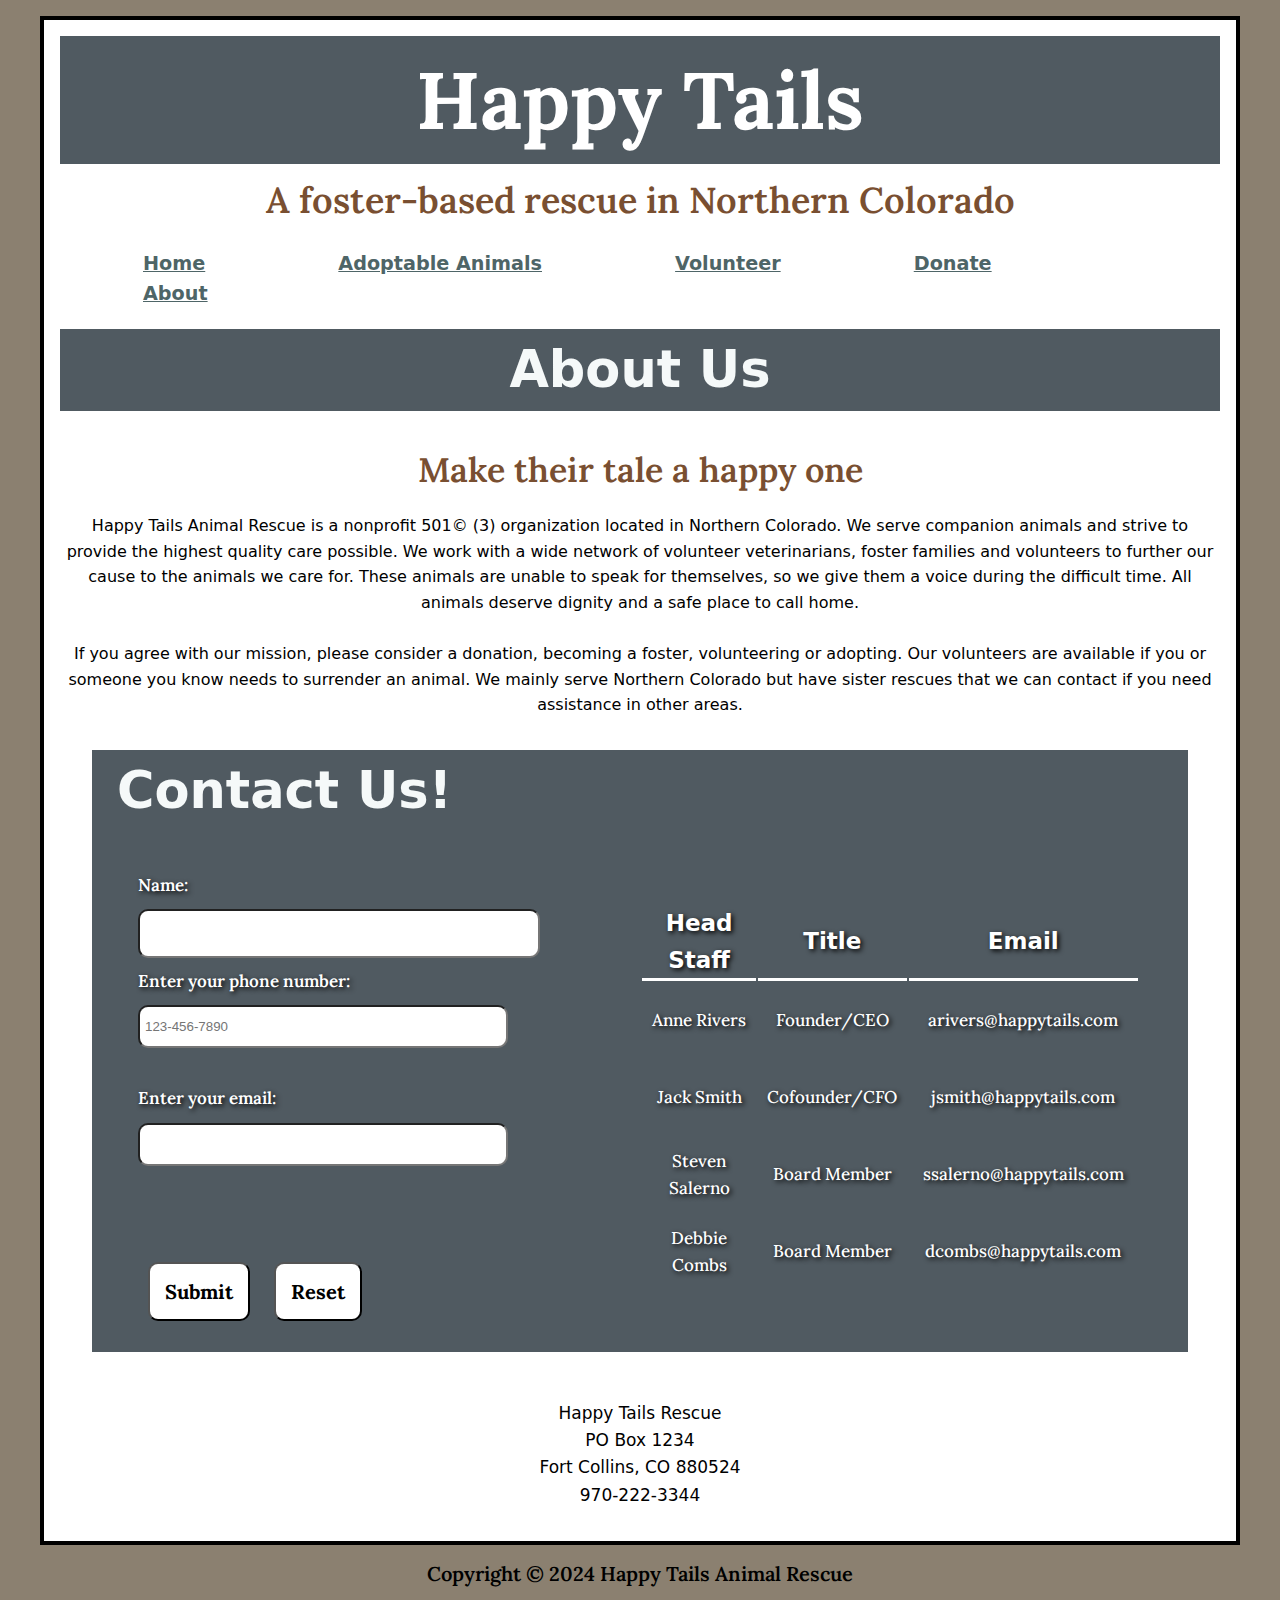
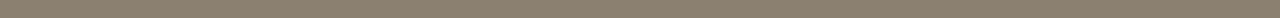
<file: aboutus.html>
<!DOCTYPE html>
<html lang="en">
    <head>
        <meta charset="UTF-8">
        <title>Happy Tails</title>
         <link rel="stylesheet" type="text/css" href="styles.css">
        <link rel="preconnect" href="https://fonts.googleapis.com">
<link rel="preconnect" href="https://fonts.gstatic.com" crossorigin>
<link href="https://fonts.googleapis.com/css2?family=Lora:ital,wght@0,400..700;1,400..700&display=swap" rel="stylesheet">     
    </head>
<body>
    <div class="wrapper">
    <header>
        <h1>Happy Tails</h1>
        <h2>A foster-based rescue in Northern Colorado</h2>
    </header>
    <nav>
        <ul>
            <li><a href="index.html">Home</a></li>
            <li><a href="adopt.html">Adoptable Animals</a></li>
            <li><a href="volunteer.html">Volunteer</a></li>
            <li><a href="donate.html">Donate</a></li>
            <li><a href="aboutus.html">About</a></li>            
        </ul> 
    </nav>   
<h3>About Us</h3>
<h4>Make their tale a happy one</h4>
    <div class="contact">
    <p>Happy Tails Animal Rescue is a nonprofit 501© (3) organization located in Northern Colorado. We serve companion animals and strive
    to provide the highest quality care possible. We work with a wide network of volunteer veterinarians, foster families and volunteers
    to further our cause to the animals we care for. These animals are unable to speak for themselves, so we give them a voice during the 
    difficult time. All animals deserve dignity and a safe place to call home. <br><br>
    If you agree with our mission, please consider a donation, becoming a foster, volunteering or adopting. Our volunteers
    are available if you or someone you know needs to surrender an animal. We mainly serve Northern Colorado but have sister rescues
    that we can contact if you need assistance in other areas. 
    </p>
    </div>
<div class="box">
    <div class="center"><h3>Contact Us!</h3> </div>
<div class="left">
        <form action="welcome.php" method="POST" id="contactForm">
        <fieldset>
        <label for="name">Name:</label><br>
        <input type="text" id="name" name="name" required minlength="2"><br>
        <label for="phone">Enter your phone number:</label><br>
        <input type="tel" id="phone" name="phone" placeholder="123-456-7890" pattern="[0-9]{3}-[0-9]{3}-[0-9]{4}" required><br><br>
        <label for="email">Enter your email:</label><br>
        <input type="email" id="email" name="email" required><br><br>
        <br><br>
        <input type="submit" id="submit" value="Submit">
        <input type="reset" id="reset">
        </fieldset>
    </form>
</div>
<div class="right">
<div class="table">
 <table>
    <tr><th>Head Staff</th>
        <th>Title</th>
        <th>Email</th>
    </tr>
    <tr>
        <td>Anne Rivers</td>
        <td>Founder/CEO</td>
        <td>arivers@happytails.com</td>
    </tr>
    <tr>
        <td>Jack Smith</td>
        <td>Cofounder/CFO</td>
        <td>jsmith@happytails.com</td>
    </tr>
    <tr>
        <td>Steven Salerno</td>
        <td>Board Member</td>
        <td>ssalerno@happytails.com</td>
    </tr>
    <tr>
        <td>Debbie Combs</td>
        <td>Board Member</td>
        <td>dcombs@happytails.com</td>
    </table>
</div>

</div>
</div>
        <div class="address">
        Happy Tails Rescue<br>
        PO Box 1234<br>
        Fort Collins, CO 880524<br>
        970-222-3344
    </div>
</div>
<footer>
  <p>Copyright &copy; 2024 Happy Tails Animal Rescue</p>
</footer>
</body>
</html>
</file>
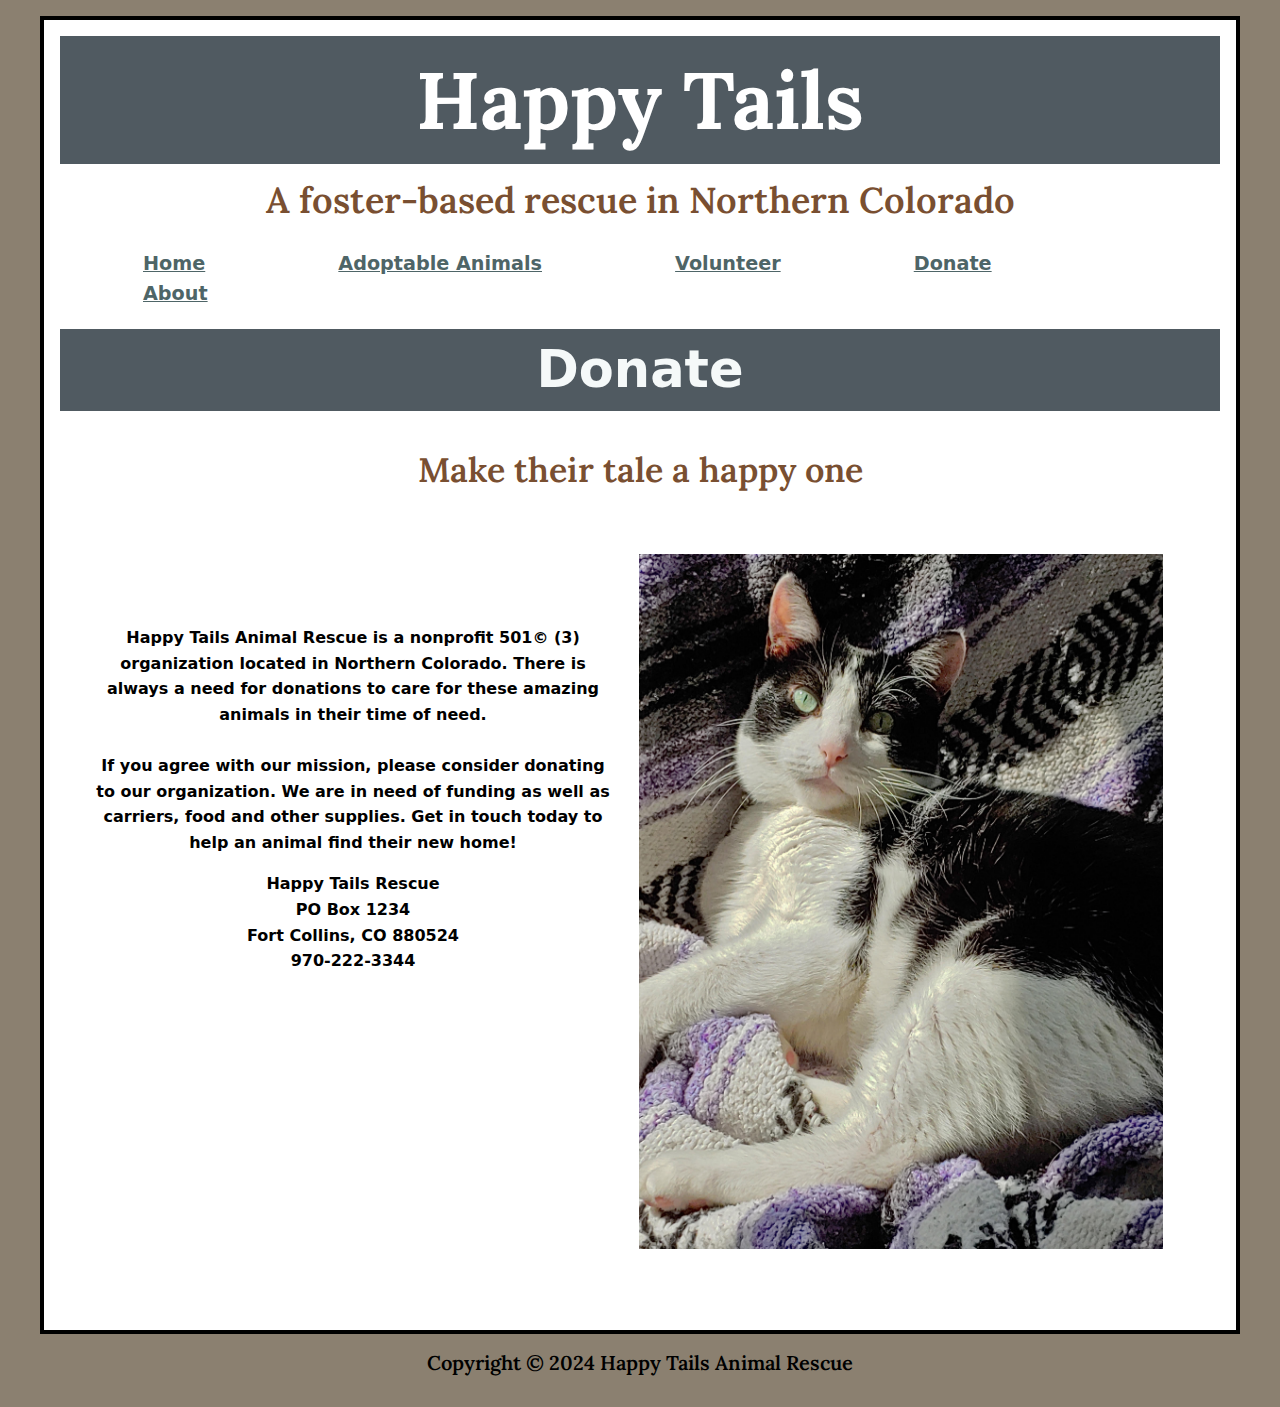
<file: donate.html>
<!DOCTYPE html>
<html lang="en">
    <head>
        <meta charset="UTF-8">
        <title>Happy Tails</title>
         <link rel="stylesheet" type="text/css" href="styles.css">
        <link rel="preconnect" href="https://fonts.googleapis.com">
<link rel="preconnect" href="https://fonts.gstatic.com" crossorigin>
<link href="https://fonts.googleapis.com/css2?family=Lora:ital,wght@0,400..700;1,400..700&display=swap" rel="stylesheet">     
    </head>
<body>
    <div class="wrapper">
    <header>
        <h1>Happy Tails</h1>
        <h2>A foster-based rescue in Northern Colorado</h2>
    </header>
    <nav>
        <ul>
            <li><a href="index.html">Home</a></li>
            <li><a href="adopt.html">Adoptable Animals</a></li>
            <li><a href="volunteer.html">Volunteer</a></li>
            <li><a href="donate.html">Donate</a></li>
            <li><a href="aboutus.html">About</a></li>            
        </ul> 
    </nav>   
<h3>Donate</h3>
<h4>Make their tale a happy one</h4>
<div class="box1">
  <div class="left">
    <p>Happy Tails Animal Rescue is a nonprofit 501© (3) organization located in Northern Colorado. There is always a need for
        donations to care for these amazing animals in their time of need.<br><br>
        If you agree with our mission, please consider donating to our organization. We are in need of funding as well as 
        carriers, food and other supplies. Get in touch today to help an animal find their new home!
        
    </p>
      <div class="contact">
          Happy Tails Rescue<br>
          PO Box 1234<br>
          Fort Collins, CO 880524<br>
          970-222-3344
      </div>
  </div>
  <div class="right">
    <img src="/images/jackie.jpg" alt="black and white cat" style= "width:524px;height:695px;">
  </div>
</div>
</div>
<footer>
  <p>Copyright &copy; 2024 Happy Tails Animal Rescue</p>
</footer>
</body>
</html>
</file>
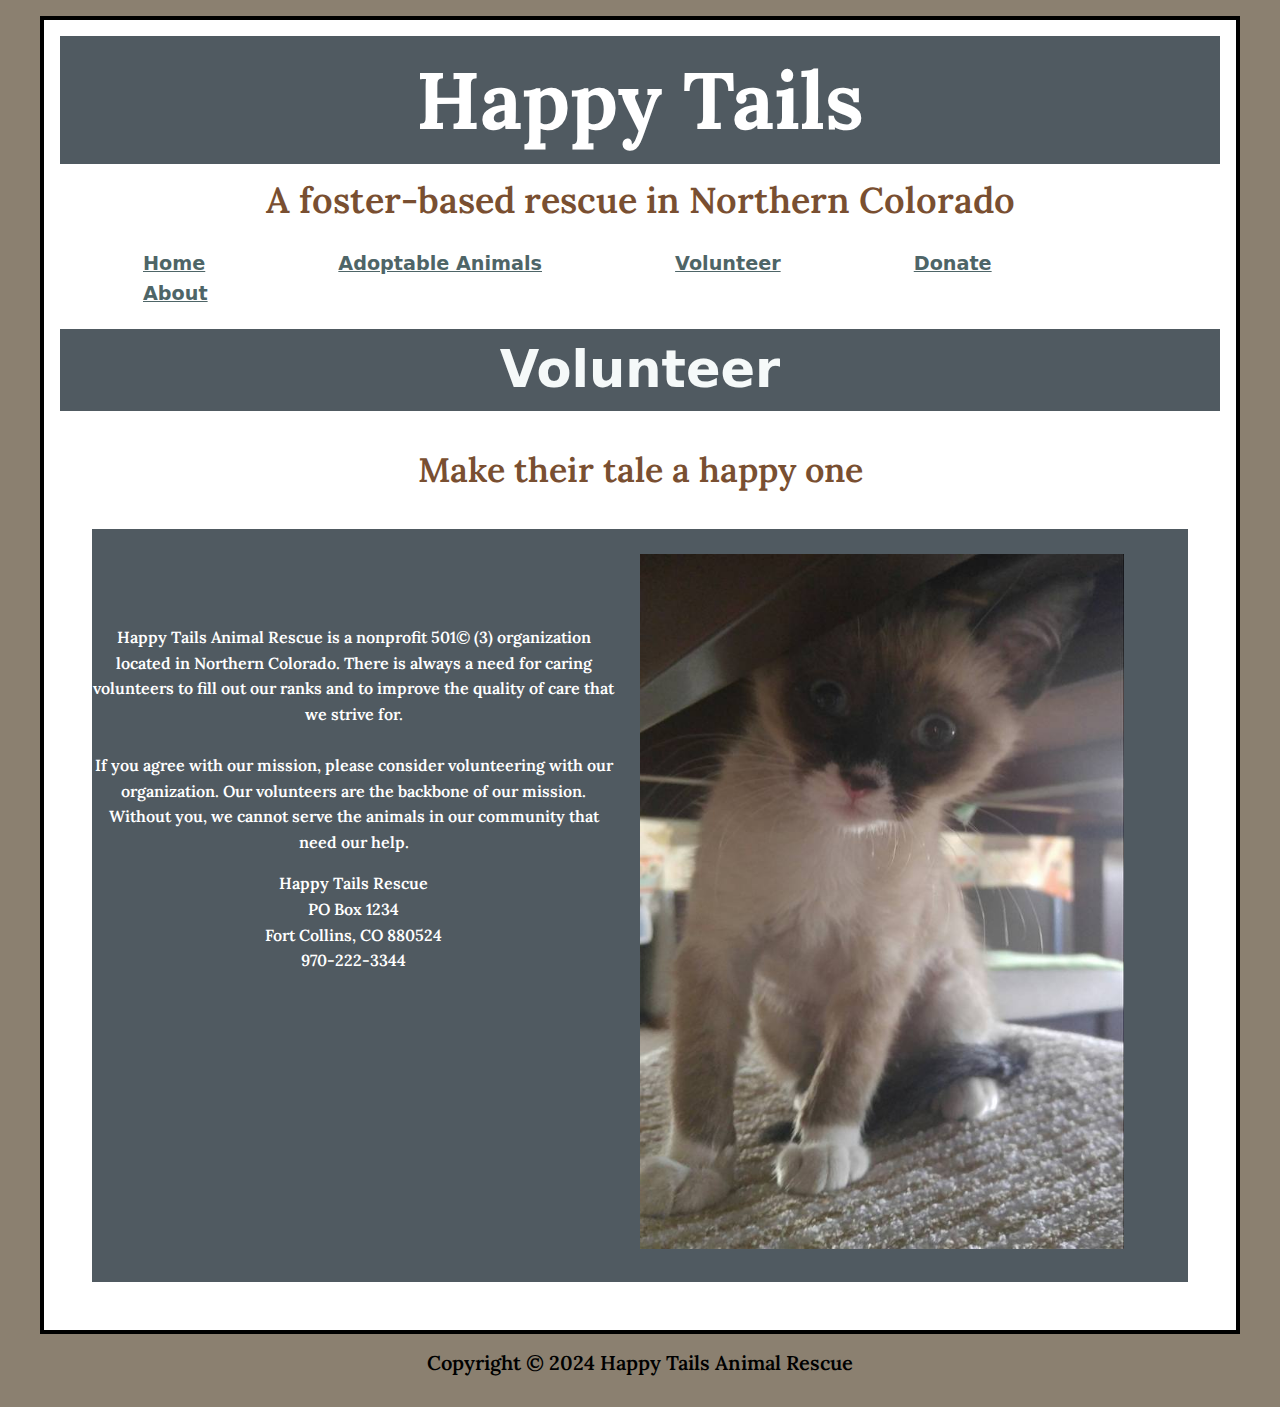
<file: volunteer.html>
<!DOCTYPE html>
<html lang="en">
    <head>
        <meta charset="UTF-8">
        <title>Happy Tails</title>
         <link rel="stylesheet" type="text/css" href="styles.css">
        <link rel="preconnect" href="https://fonts.googleapis.com">
<link rel="preconnect" href="https://fonts.gstatic.com" crossorigin>
<link href="https://fonts.googleapis.com/css2?family=Lora:ital,wght@0,400..700;1,400..700&display=swap" rel="stylesheet">     
    </head>
<body>
    <div class="wrapper">
    <header>
        <h1>Happy Tails</h1>
        <h2>A foster-based rescue in Northern Colorado</h2>
    </header>
    <nav>
        <ul>
            <li><a href="index.html">Home</a></li>
            <li><a href="adopt.html">Adoptable Animals</a></li>
            <li><a href="volunteer.html">Volunteer</a></li>
            <li><a href="donate.html">Donate</a></li>
            <li><a href="aboutus.html">About</a></li>            
        </ul> 
    </nav>   
<h3>Volunteer</h3>
<h4>Make their tale a happy one</h4>
<div class="box">
  <div class="left">
    <p>Happy Tails Animal Rescue is a nonprofit 501© (3) organization located in Northern Colorado. There is always a need for caring 
        volunteers to fill out our ranks and to improve the quality of care that we strive for.<br><br>
        If you agree with our mission, please consider volunteering with our organization. Our volunteers
        are the backbone of our mission. Without you, we cannot serve the animals in our community that need our help.
        
    </p>
      <div class="contact">
          Happy Tails Rescue<br>
          PO Box 1234<br>
          Fort Collins, CO 880524<br>
          970-222-3344
      </div>
  </div>
  <div class="right">
    <img src="/images/snowshoekitten.jpg" alt="snowshoe kitten" style= "width:484px;height:695px;">
  </div>
</div>
</div>
<footer>
  <p>Copyright &copy; 2024 Happy Tails Animal Rescue</p>
</footer>
</body>
</html>
</file>
<file: styles.css>
*   {
    margin: 0;
    padding: 0;
    }
body { 
    background: #8B8070;
    margin: auto;
    padding: 1rem;
    color: #000000;
    font-family: "Poppins", system-ui;
    font-weight: 500;
    }
.wrapper {
    box-sizing: border-box;
    padding: 1rem;
    background-color: white;
    margin: auto;
    border-width: .25rem;
    border-style: solid;
    width: 1200px; 
    line-height: 1.6;
    }
.box {
    display: flex;
    margin: 2rem;
    background-color: #505A61;
    font-family: "Lora", system-ui;
    font-weight: 500;
    font-style: normal;
    color: #ffffff;
    }
.box1 {
    display: flex;
    margin: 2rem;
    }
header {    
    text-align: center;
    }
h1 { 
    font-family: "Lora", system-ui;
    font-weight: bold;
    font-style: normal;
    font-size: 5rem;
    color: #ffffff;
    background-color: #505A61;
    
    }
h2 { 
    font-family: "Lora", system-ui;
    font-weight: 600;
    font-style: normal;
    margin: .5rem;
    font-size: 36px;
    text-align: center;
    color: #794F31;
    }
h3 { 
    font-family: "Poppins", system-ui;
    font-style: normal;
    color: #f5f9f9;
    font-size: 51px;
    font-weight: 600;
    text-align: center;
    background-color:#505A61;
    }
h4 { 
    font-family: "Lora", system-ui;
    font-style: normal;
    color: #794F31;
    font-size: 34px;
    font-weight: 600;
    text-align: center;
    padding-top: 2rem;
    }
.center {
    position: absolute;
  align-content: center;
    padding-left: 25px;
    }
nav li {
    display: inline;
    list-style-type: none;
    padding: 4rem;
    text-decoration: none;
    font-family: "Poppins", system-ui;
    font-size: larger;
    font-weight: bolder;
    text-align: center;
    }
 nav a:link {  
    color: #4e6567;  
    }  
nav a:hover {
    color: #794F31;
    }
nav a:visited {
    color: #000000;
    }
nav > ul{
    margin: 19px;
    }
p   {
    text-align: center;
    }
footer {
    padding: 1rem;
    font-family: "Lora", system-ui;
    font-weight: normal;
    font-style: normal;
    }
.left   {
    width: 800px;
    text-align: left;
    font-size: 16px; 
    font-weight: 600;
    margin-top: 6rem;;
    } 
.right {
    width: 800px;
    margin: 25px;
    text-align: left;
    font-size: 16px;
    } 
footer {
    text-align-last: center;
    font-family: "Lora", system-ui;
    font-size: 20px;
    font-weight: 600;
    }
.contact {
    text-align: center;
    padding-top: 1rem;
    border: 0;
    }
fieldset {
    padding: 26px;
    text-shadow: 2px 2px 5px black;
    font-family: "Lora", system-ui;
    font-size: 17px;
    font-weight: 600;
    background: transparent;
    padding-left: 46px;
    color: white;
    width: 85%;
    border-style: none;
    } 
.contactForm {
    display: flex;
    }
input#submit { 
    background-color: #ffffff;
    font-family: "Lora", system-ui;
    font-size: 20px;
    color: black;
    padding: 15px;
    border-radius: 10px;
    margin: 5px 10px;
    font-weight: bold;
    }
input#submit:hover {
    background-color: transparent;
    border: 1px solid white;
    border-radius: 10px;
    color: white;
    }
input#email, input#phone {
    width: 80%;
    padding: 12px 5px;
    margin: 10px 0;
    border-radius: 10px;}
input#reset {
    background-color: #ffffff;
    font-family: "Lora", system-ui;
    font-size: 20px;
    font-weight: bold;
    color: black;
    padding: 15px;
    border-radius: 10px;
    margin: 5px 10px;
    }
input#reset:hover {
    background-color: transparent;
    border: 1px solid white;
    border-radius: 5px;
    color: white;
    }
input[type=text] {
    resize: vertical;
    width: 85%;
    padding: 15px 10px;
    margin: 10px 0;
    border-radius: 10px;
    }
.error {
    color: red;
    font-style: italic;
    margin-left: 15px;
    }
table {
    width: 500px;
    font-family: "Lora", system-ui;
    font-size: 17px;
    font-weight: 500;
    padding-top: 8rem;
    background-color: transparent;
    color: white;
    text-shadow: 2px 2px 5px black;
    }
td {
    height: 75px;
    width: 100px;
    margin: auto;
    text-align: center;} 
th {
    text-align: center;
    font-family: "Poppins", system-ui;
    font-size: 23px;
    font-weight: bold;
    border-bottom: solid}
.address {
    text-align: center;
    padding: 1rem;
    font-family: "Poppins", system-ui;
    font-size: 17px;
    }
</file>
